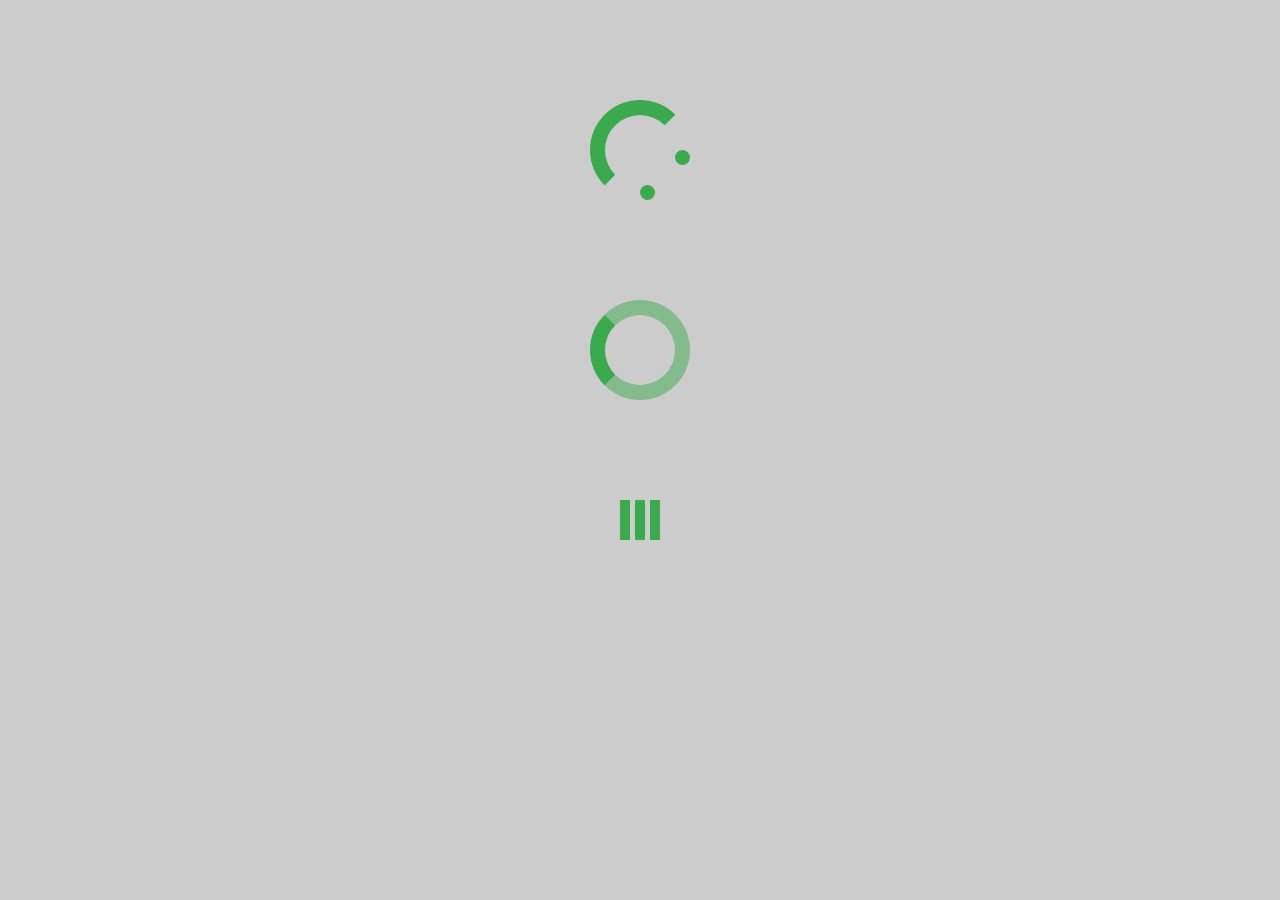
<file: css3/index.html>
<!DOCTYPE html>
<html>
  <head>
    <meta charset="utf-8">
    <title>html5 css3</title>
    <style media="screen">
			* {
				margin: 0;
				padding: 0;
				box-sizing: border-box;
			}
			body {
				background: #ccc;
			}
			.loading {
				position: relative;
				width: 100px;
				height: 100px;
				border-radius: 50%;
				margin: 100px auto;
				border-top: 15px solid   rgb(59,169,77);
				 border-right: 15px solid rgba(255,255,255,0);
				border-bottom: 15px solid rgba(255,255,255,0);
				border-left: 15px solid  rgb(59,169,77);
				 animation: load1 2.1s infinite linear;
			}
			.loading2 {
				border-top: 15px solid  rgba(59,169,77,0.5);
				 border-right: 15px solid rgba(59,169,77,0.5);
				border-bottom: 15px solid rgba(59,169,77,0.5);
				border-left: 15px solid  rgb(59,169,77);
				 animation: load2 2.1s infinite linear;
			}
			.dot1 {
				position: absolute;
				top: 35px;
				left: 70px;
				width: 15px;
				height: 15px;
				border-radius: 50%;
				background: rgb(59,169,77);
				animation: dot 2.1s infinite linear;
			}
			.dot2 {
				position: absolute;
				top: 70px;
				left: 35px;
				width: 15px;
				height: 15px;
				border-radius: 50%;
				background:  rgb(59,169,77);
				animation: dot 2.1s infinite linear;
			}
			.loading3:before,.loading3:after {
				position: absolute;
				top: 0;
				content: ' ';
			}
			.loading3,.loading3:before,.loading3:after {
				width: 10px;
				height: 40px;
				background: rgb(59,169,77);
				animation: load3 1s infinite ease-in-out;
			}
			.loading3:before {
				left: -15px;
			}
		
			.loading3{
				text-indent: -9999px;
				margin: 100px auto;
				position: relative;
				font-size: 12px;
				 animation-delay: 0.16s;
			}
			.loading3:after {
				left: 15px;
				animation-delay: 0.32s;
			}
			
	 
	@keyframes dot {
				0% {
						opacity: 0;
				}
				20% {
							opacity: 0;
				}
				40% {
							opacity: 0;
				}
				60% {
							opacity: 0;
				}
				80% {
							opacity: 0;
				}
				100% {
						opacity: 1;
					}
    }
		@keyframes load1{
      0% {
        transform: rotate(0deg);
		 border-right: 15px solid  rgb(59,169,77);
      }
			 20% {
        transform: rotate(45deg);
		 border-right: 15px solid   rgb(59,169,77);
      }
			40% {
        transform: rotate(90deg);
		 border-right: 15px solid    rgb(59,169,77);
      }
			60% {
        transform: rotate(135deg);
		 border-right: 15px solid  rgb(59,169,77);
      }
			 80% {
        transform: rotate(180deg);
		 border-right: 15px solid  rgb(59,169,77);
      }
		100% {
        transform: rotate(225deg);
		border-right: 15px solid rgba(255,255,255,0);
      }
			}
	@keyframes load2 {
				0% {
					transform: rotate(0deg);
				}
				100% {
					transform: rotate(360deg);
				}
			}
			@keyframes load3 {
				0%,80%,100% {
					box-shadow: 0 0 rgb(59,169,77);
					height: 40px;
				}
				10% {
					 box-shadow: 0 -20px rgb(59,169,77);
					height: 50px;
				}
			}
    </style>
  </head>
  <body>

  <main>
    <div class="loading loading1">
			<div class="dot1"></div>
			<div class="dot2"></div>
	</div>
	<div class="loading loading2">
	</div>
	<div class="loading3">
	</div>
  </main>
  </body>
</html>
</file>
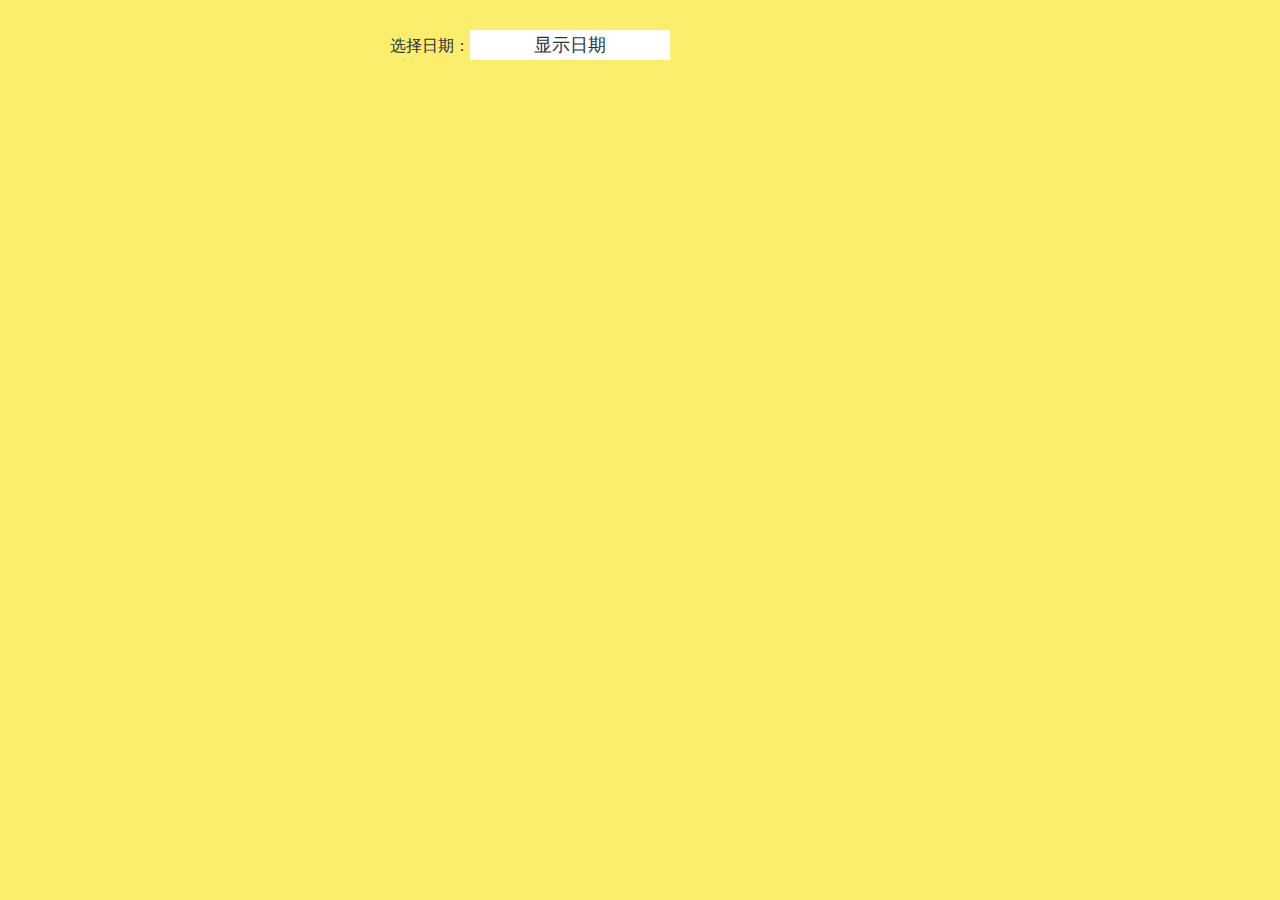
<file: 日历/index.html>
<!DOCTYPE html>
<html>
	<head>
		<meta charset="utf-8">
		<title>day</title>
		<link rel="stylesheet" href="main.css">
		<link rel="stylesheet" href="https://at.alicdn.com/t/font_xu1zwwhbl8bh85mi.css">
	</head>
	<body>
	<div id="container">
		<div class="date-choice">
		选择日期：<input class="show" type="text" placeholder="显示日期">
		</div>
		<div class="layout">
		<div class="calendar">
			<h4>
				<i class="iconfont year-pre year-btn">&#xe608;</i>
				<i class="month-pre month-btn iconfont">&#xe601;</i>
				<span class="month"><span class="month-number">4</span>月</span>
				<span class="year"><span class="year-number">2017</span>年</span>
				<i class="month-next month-btn iconfont">&#xe600;</i>
				<i class="iconfont year-next year-btn">&#xe714;</i>
			</h4>
			<ul class="week clearfix"> 
				<li>日</li>
				<li>一</li>
				<li>二</li>
				<li>三</li>
				<li>四</li>
				<li>五</li>
				<li>六</li>
			</ul>
			<ul class="day clearfix">
				<li>1</li>
				<li>2</li>
				<li>3</li>
				<li>4</li>
				<li>5</li>
				<li>6</li>
				<li>7</li>
				<li>8</li>
				<li>9</li>
				<li>10</li>
				<li>11</li>
				<li>12</li>
				<li>13</li>
				<li>14</li>
				<li>15</li>
				<li>16</li>
				<li>17</li>
				<li>18</li>
				<li>19</li>
				<li>20</li>
				<li>21</li>
				<li>22</li>
				<li>23</li>
				<li>24</li>
				<li>25</li>
				<li>26</li>
				<li>27</li>
				<li>28</li>
				<li>29</li>
				<li>30</li>
				<li>31</li>
				<li>32</li>
				<li>33</li>
				<li>34</li>
				<li>35</li>
				<li>36</li>
				<li>37</li>
				<li>38</li>
				<li>39</li>
				<li>40</li>
				<li>41</li>
				<li>42</li>
			</ul>
		</div>
		<div class="operation">
		<span class="now-date">当前时间</span>
			<span class="clear">清除</span>
		</div>
		</div>
		</div>
		<script src="main.js"></script>
	</body>
</html>
</file>
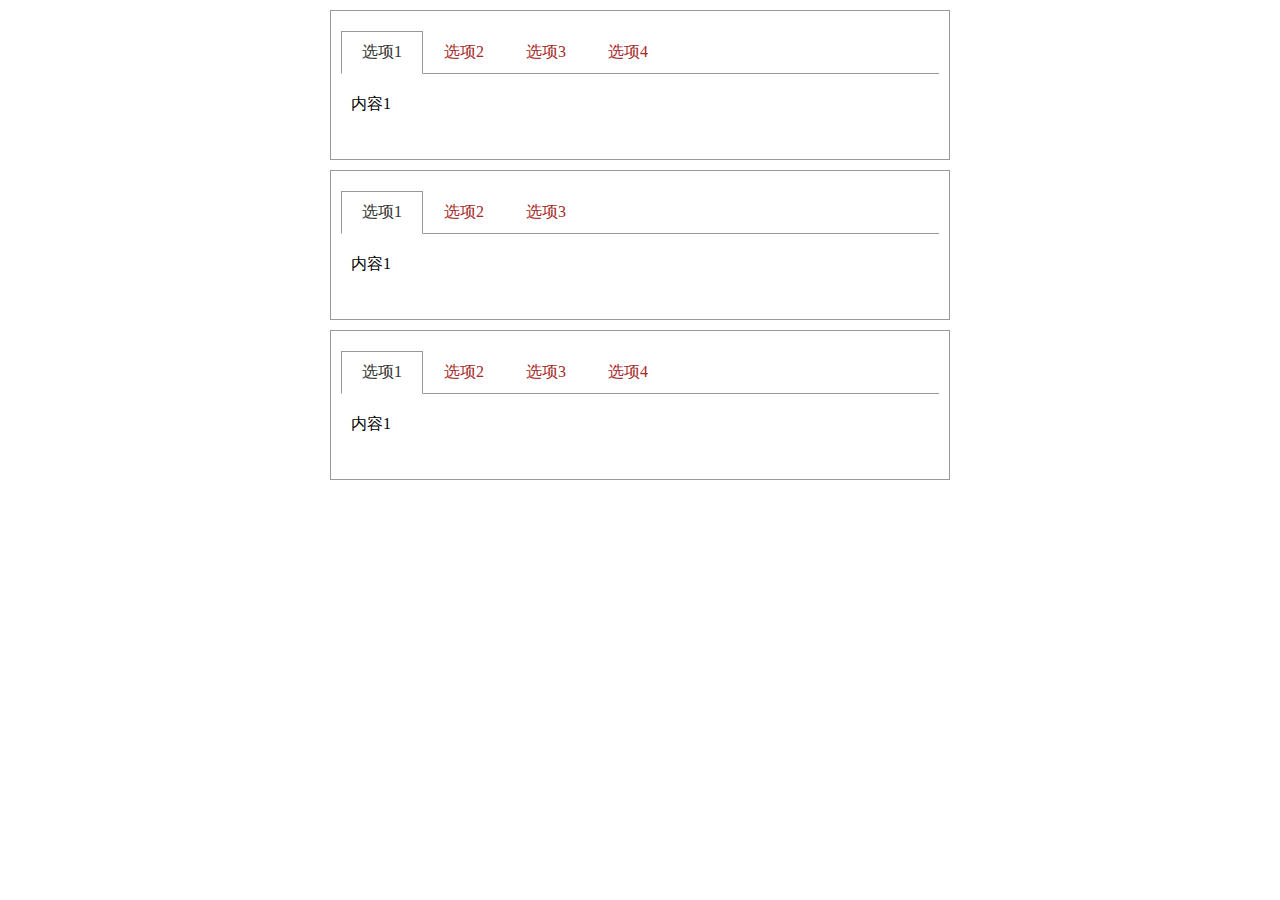
<file: 轮播/tab切换/index.html>
<!DOCTYPE html>
<html>
<head>
  <meta charset="utf-8">
	<meta http-equiv="Content-Security-Policy" content="upgrade-insecure-requests" />
  <title>tab</title>
	<style>
		* {
			padding: 0;
			margin: 0;
			box-sizing: border-box;
		}
		li {
			list-style: none;
		}
		.clearfix:after {
			content:'';
			display: block;
			clear: both;
		}
		.tab {
			width: 620px;
			height: 150px;
			margin: 10px auto;
			padding: 20px 10px;
			border: 1px solid #999999;
		}
		.tab-header {
			border-bottom: 1px solid #999;
		}
		.tab-header>li {
			float: left;
			color: #a52a2a;
			padding: 10px 20px;
			border-top: 1px solid #fff;
           border-left: 1px solid #fff;
           border-right: 1px solid #fff;
			cursor: pointer;
		}
		.tab-header>li.active {
			border: 1px solid #999;
			 border-bottom-color: #fff;
			color: #333;
			margin-bottom: -1px;
		}
		.tab-content {
			padding: 20px 10px;
		}
		.tab-content>li {
			display: none;
		}
		.tab-content>li.active {
            display: block;
        }
	</style>
</head>
<body>
<div class="tab">
	<ul class="tab-header clearfix">
		<li class="active">选项1</li>
		<li>选项2</li>
		<li>选项3</li>
		<li>选项4</li>
	</ul>
	<ul class="tab-content">
		<li class="active">内容1</li>
		<li>内容2</li>
		<li>内容3</li>
		<li>内容4</li>
	</ul>
</div>
<div class="tab">
	<ul class="tab-header clearfix">
		<li class="active">选项1</li>
		<li>选项2</li>
		<li>选项3</li>
	</ul>
	<ul class="tab-content">
		<li class="active">内容1</li>
		<li>内容2</li>
		<li>内容3</li>
	</ul>
</div>
<div class="tab">
	<ul class="tab-header clearfix">
		<li class="active">选项1</li>
		<li>选项2</li>
		<li>选项3</li>
		<li>选项4</li>
	</ul>
	<ul class="tab-content">
		<li class="active">内容1</li>
		<li>内容2</li>
		<li>内容3</li>
		<li>内容4</li>
	</ul>
</div>
<script src="http://apps.bdimg.com/libs/jquery/1.9.1/jquery.js"></script>
<script>
	(function(){
	function Tab($ct) {
	this.$ct=$ct;
	this.init();
	this.bind();
}
Tab.prototype={
	init: function(){
	  this.$tabHeader=this.$ct.find('.tab-header'),
	  this.$tabContent=this.$ct.find('.tab-content');
	},
	bind: function(){
	var _this=this;
		this.$tabHeader.children().on('click',function(){
		var $cur=$(this);
		var idx=$cur.index();
		_this.$tabHeader.children().removeClass('active').eq(idx).addClass('active');
		_this.$tabContent.children().removeClass('active').eq(idx).addClass('active');
	})
	}
}
$.fn.tab=function(){
		this.each(function(){
			new Tab($(this));
		})
	}
})()
$('.tab').tab();
</script>
</body>
</html>
</file>
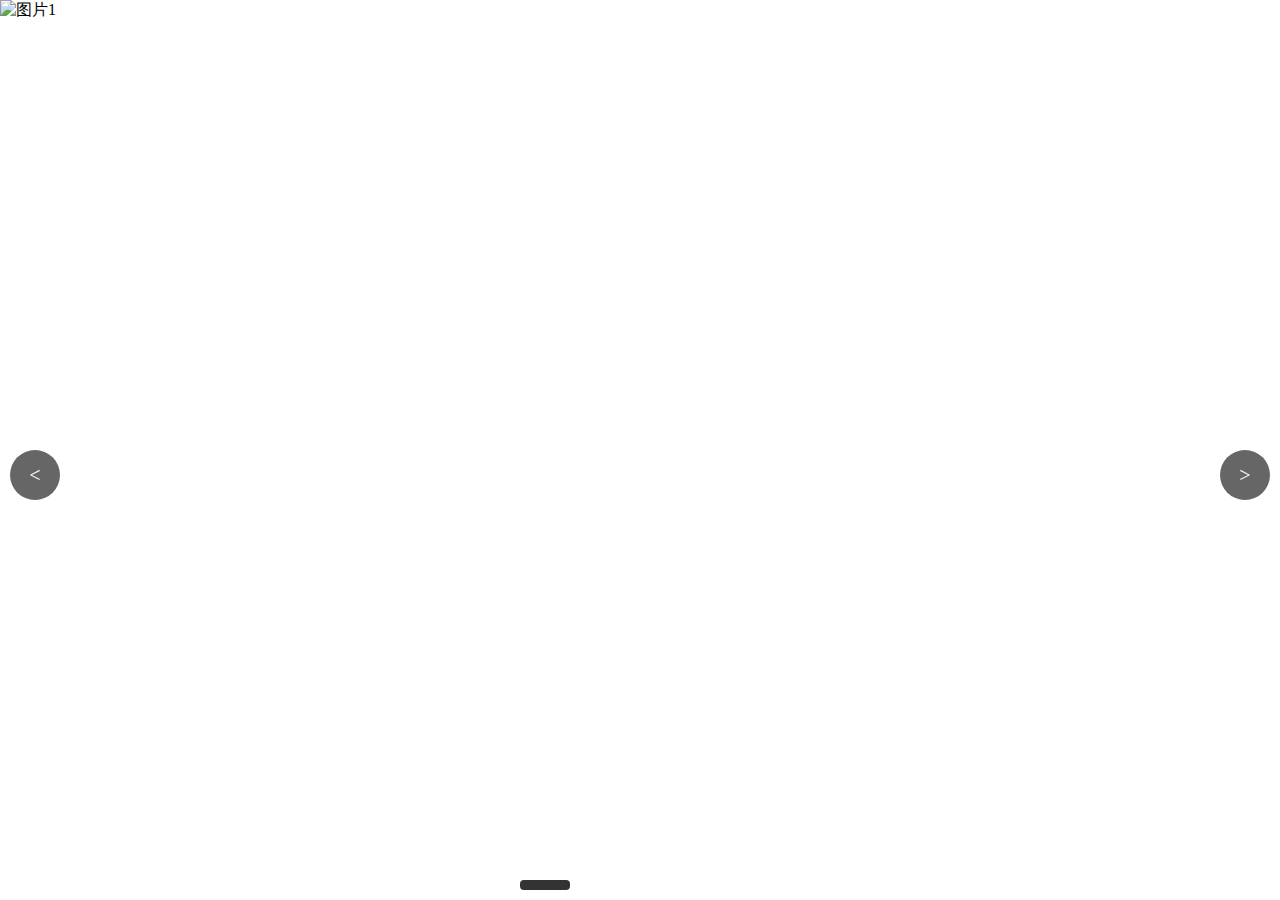
<file: 轮播/全屏轮播/index.html>
<!DOCTYPE html>
<html>
<head>
  <meta charset="utf-8">
	<meta http-equiv="Content-Security-Policy" content="upgrade-insecure-requests" />
  <title>1</title>
	<style>
		* {
			padding: 0;
			margin: 0;
			box-sizing: border-box;
		}
		li {
			list-style: none;
		}
		a {
			text-decoration: none;
		}
		.clearfix:after {
			content: ' ';
			display: block;
			clear: both;
		}
		html,body {
			width: 100%;
			height: 100%;
		}
		.carousel {
			position: relative;
			width: 100%;
			height: 100%;
			overflow: hidden;
		}
		.img-ct {
			position: absolute;
			top: 0;
			left: 0;
			height: 100%;
		}
		.img-ct li {
			float: left;
			width: 100%;
			height: 100%;
		}
		.img-ct img {
			width: 100%
			height: 100%;
		}
		.btn {
			position: absolute;
			top: 50%;
			transform: translateY(-50%)
			display: inline-block;
			width: 50px;
			height: 50px;
			line-height: 50px;
			border-radius: 100%;
			background: #666;
			color: white;
			text-align: center;
			font-size: 20px;
			display: none;
		}
		.btn-pre {
			left: 10px;
		}
		.btn-next {
			right: 10px;
		}
		.btn:hover {
			opacity: 0.8;
		}
		.carousel:hover .btn {
			display: block;
		}
		.dot {
			position: absolute;
			left: 50%;
			transform: translateX(-50%);
			bottom: 10px;
			cursor: pointer;
		}
		.dot li{
			float: left;
			width: 50px;
			height: 10px;
			border-radius: 4px;
			margin-right: 10px;
			background: white;
		}
		.dot li.active {
			background: #333;
		}
	</style>
</head>
<body>
<div class="carousel">
	<ul class="img-ct clearfix">
		<li><img data-image="https://img.alicdn.com/imgextra/i1/1036020250/TB2hZyyhxRDOuFjSZFzXXcIipXa_!!1036020250.jpg" alt="图片1"></li>
		<li><img data-image="https://img.alicdn.com/imgextra/i1/1036020250/TB2XfF9lCXlpuFjy0FeXXcJbFXa_!!1036020250.jpg" alt="图片2"></li>
		<li><img data-image="https://img.alicdn.com/imgextra/i1/1036020250/TB2OdZslg0kpuFjSspdXXX4YXXa_!!1036020250.jpg" alt="图片3"></li>
		<li><img data-image="https://img.alicdn.com/imgextra/i3/1036020250/TB2ZQEnh5C9MuFjSZFoXXbUzFXa_!!1036020250.jpg" alt="图片4"></li>
	</ul>
	<a href="##" class="btn btn-pre"><</a>
	<a href="##" class="btn btn-next">></a>
	<ul class="dot">
		<li class="active"></li>
		<li></li>
		<li></li>
		<li></li>
	</ul>
</div>
<script src="http://apps.bdimg.com/libs/jquery/1.9.1/jquery.js"></script>
<script src="rotation.js"></script>
<script>
	$('.carousel').carousel(10000);
</script>
</body>
</html>
</file>
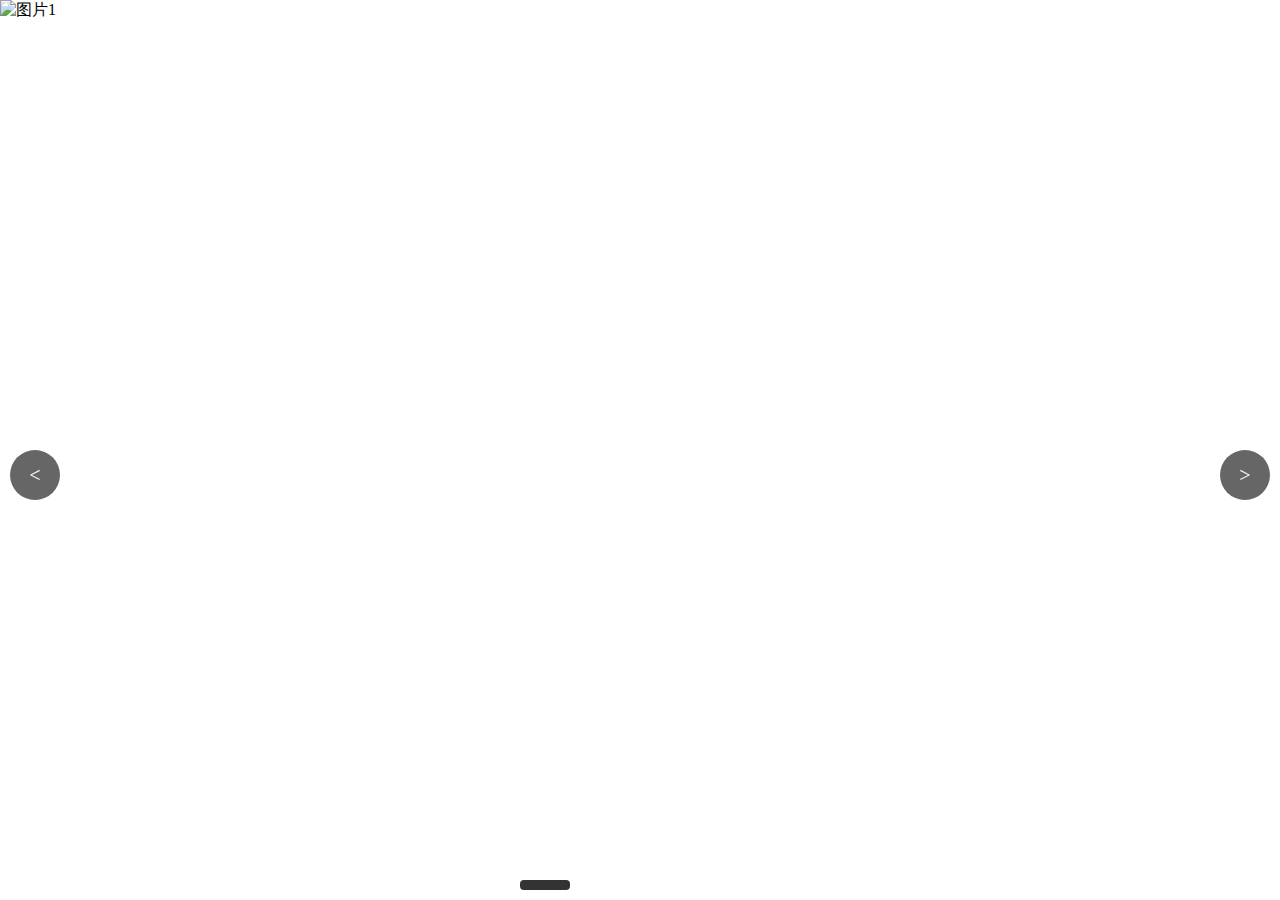
<file: 轮播/渐隐渐现全屏轮播/index.html>
<!DOCTYPE html>
<html>
<head>
  <meta charset="utf-8">
	<meta http-equiv="Content-Security-Policy" content="upgrade-insecure-requests" />
  <title>1</title>
	<style>
		* {
			padding: 0;
			margin: 0;
			box-sizing: border-box;
		}
		li {
			list-style: none;
		}
		a {
			text-decoration: none;
		}
		.clearfix:after {
			content: ' ';
			display: block;
			clear: both;
		}
		html,body {
			width: 100%;
			height: 100%;
		}
		.carousel {
			position: relative;
			width: 100%;
			height: 100%;
			overflow: hidden;
		}
		.img-ct {
			position: absolute;
			top: 0;
			left: 0;
			height: 100%;
		}
		.img-ct li {
			float: left;
			width: 100%;
			height: 100%;
		}
		.img-ct img {
			width: 100%
			height: 100%;
		}
		.btn {
			position: absolute;
			top: 50%;
			transform: translateY(-50%)
			display: inline-block;
			width: 50px;
			height: 50px;
			line-height: 50px;
			border-radius: 100%;
			background: #666;
			color: white;
			text-align: center;
			font-size: 20px;
			display: none;
		}
		.btn-pre {
			left: 10px;
		}
		.btn-next {
			right: 10px;
		}
		.btn:hover {
			opacity: 0.8;
		}
		.carousel:hover .btn {
			display: block;
		}
		.dot {
			position: absolute;
			left: 50%;
			transform: translateX(-50%);
			bottom: 10px;
			cursor: pointer;
		}
		.dot li{
			float: left;
			width: 50px;
			height: 10px;
			border-radius: 4px;
			margin-right: 10px;
			background: white;
		}
		.dot li.active {
			background: #333;
		}
	</style>
</head>
<body>
<div class="carousel">
	<ul class="img-ct clearfix">
		<li><img data-image="https://img.alicdn.com/imgextra/i1/1036020250/TB2hZyyhxRDOuFjSZFzXXcIipXa_!!1036020250.jpg" alt="图片1"></li>
		<li><img data-image="https://img.alicdn.com/imgextra/i1/1036020250/TB2XfF9lCXlpuFjy0FeXXcJbFXa_!!1036020250.jpg" alt="图片2"></li>
		<li><img data-image="https://img.alicdn.com/imgextra/i1/1036020250/TB2OdZslg0kpuFjSspdXXX4YXXa_!!1036020250.jpg" alt="图片3"></li>
		<li><img data-image="https://img.alicdn.com/imgextra/i3/1036020250/TB2ZQEnh5C9MuFjSZFoXXbUzFXa_!!1036020250.jpg" alt="图片4"></li>
	</ul>
	<a href="##" class="btn btn-pre"><</a>
	<a href="##" class="btn btn-next">></a>
	<ul class="dot">
		<li class="active"></li>
		<li></li>
		<li></li>
		<li></li>
	</ul>
</div>
<script src="http://apps.bdimg.com/libs/jquery/1.9.1/jquery.js"></script>
<script src="fade.js"></script>
<script>
	$('.carousel').carousel(10000);
</script>
</body>
</html>
</file>
<file: 日历/main.css>
* {
		margin: 0;
		padding: 0;
		box-sizing: border-box;

	}
li {
		list-style: none;
	}
html {
	width :100%;
	height: 100%;
}
body{
	background: #fcee6d; 
	-webkit-user-select:none; 
	-moz-user-select: none; 
	-ms-user-select: none; 
	user-select: none;
}
#container {
	width: 500px;
	height: 540px;
	margin: 30px auto;
	cursor: pointer;
}

.show:focus {
	outline: none;
}
.date-choice {
	color: #29323f;
}
.date-choice  input {
	display: inline-block;
	width: 200px;
	height: 30px;
	font: 18px/20px Arial,sans-serif;
	border-style: none;
	color: #29323f;
	text-align: center;
}
.date-choice  input::-moz-placeholder { /* Mozilla Firefox 19+ */
    color: #29323f;
}
.date-choice  input::-ms-input-placeholder{
    color: #29323f;
}
.date-choice  input::-webkit-input-placeholder{
    color: #29323f;
}

.calendar {
		width: 360px;
		height: 435px;
		padding-left: 5px;
		margin: 20px auto;
		background: #29323f;
}
.calendar h4 {
	font-size: 0;
	padding-top: 20px;
}
.calendar h4 i:hover {
	color: #fff;
}
.calendar  .year-btn, .calendar  .month-btn{
	display: inline-block;
	width: 50px;
	text-align: center;
	font: 20px/30px "Microsoft Yahei",sans-serif;
	color: #636971;
}
.calendar  .month, .calendar  .year{
	display: inline-block;
	width: 70px;
	text-align: center;
	font: bold 16px/30px "Microsoft Yahei",sans-serif;
	color: #fcee6d;
}
.calendar li {
	float: left;
	width: 50px;
	height: 50px;
	margin-bottom: 5px;
	text-align: center;
	font: 18px/50px "Microsoft Yahei",sans-serif;
	color: white;
}
.day li {
	font: 20px/50px Arial,sans-serif;
	border-radius: 50%;
	text-align: center;
}

.operation {
	font-size: 0;
}
.operation {
		margin-left: 50px;
}
.operation>span {
	display: inline-block;
	width: 80px;
	height: 40px;
	line-height: 40px;
	font-size: 16px;
	border-radius: 4px;
	text-align: center;
	margin-left: 10px;
	background: #29323f;
	color: white;

}
.operation>span:hover {
	opacity: 0.8;
	color: #fcee6d;
}
.inactive {
	display: none;
}
.active {
	border: 1px solid #fcee6d;
	color: #fff;
}
</file>
